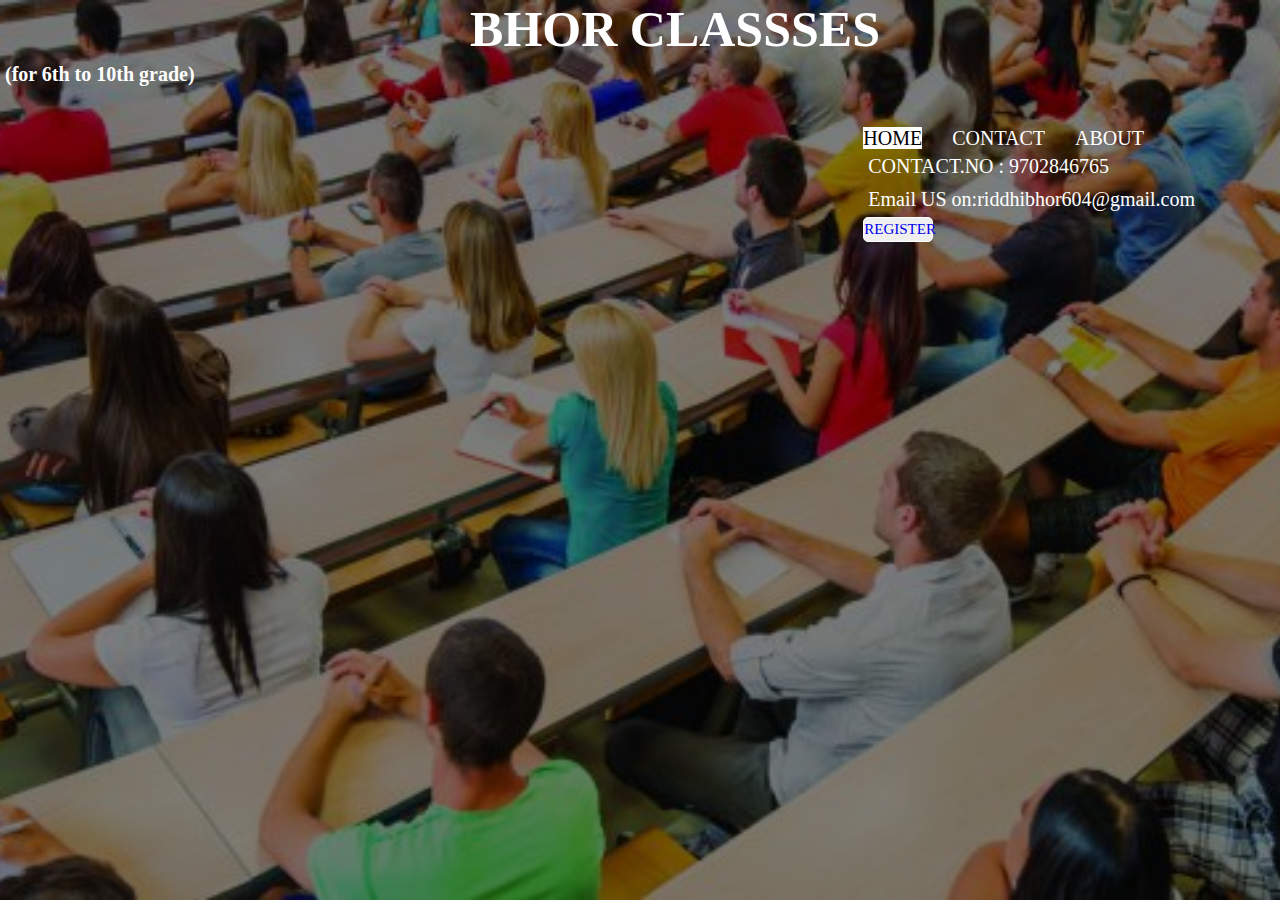
<file: index.html>
<!DOCTYPE html>
<html>
<head>
    <title>WEBDEV</title>
    <link rel="stylesheet" type="text/css" href="style.css">
</head>
<body>
   <header>
        <div class="main">
        	<div class="title">
              <h1>BHOR CLASSSES</h1>
              <h2><p style="color:white;">(for 6th to 10th grade) </h2>
        	</div>	<br></br>

            <ul> 
               <li class="active"><a href="indexx.html">HOME</a></li>&nbsp&nbsp&nbsp&nbsp&nbsp
               <li><a href="services.html">CONTACT</a></li>&nbsp&nbsp&nbsp&nbsp&nbsp
               <li><a href="contact.html">ABOUT</a></li>&nbsp&nbsp&nbsp&nbsp&nbsp
               <p>CONTACT.NO : 9702846765 </p>
               <P>Email US on:riddhibhor604@gmail.com</p>

               <button type="button" class="btn"><a href="http://localhost/register/new_form.php">REGISTER</a></button>&nbsp&nbsp&nbsp&nbsp&nbsp

            </ul>
        </div>
        
   </header>
</body>            
</html>
</file>
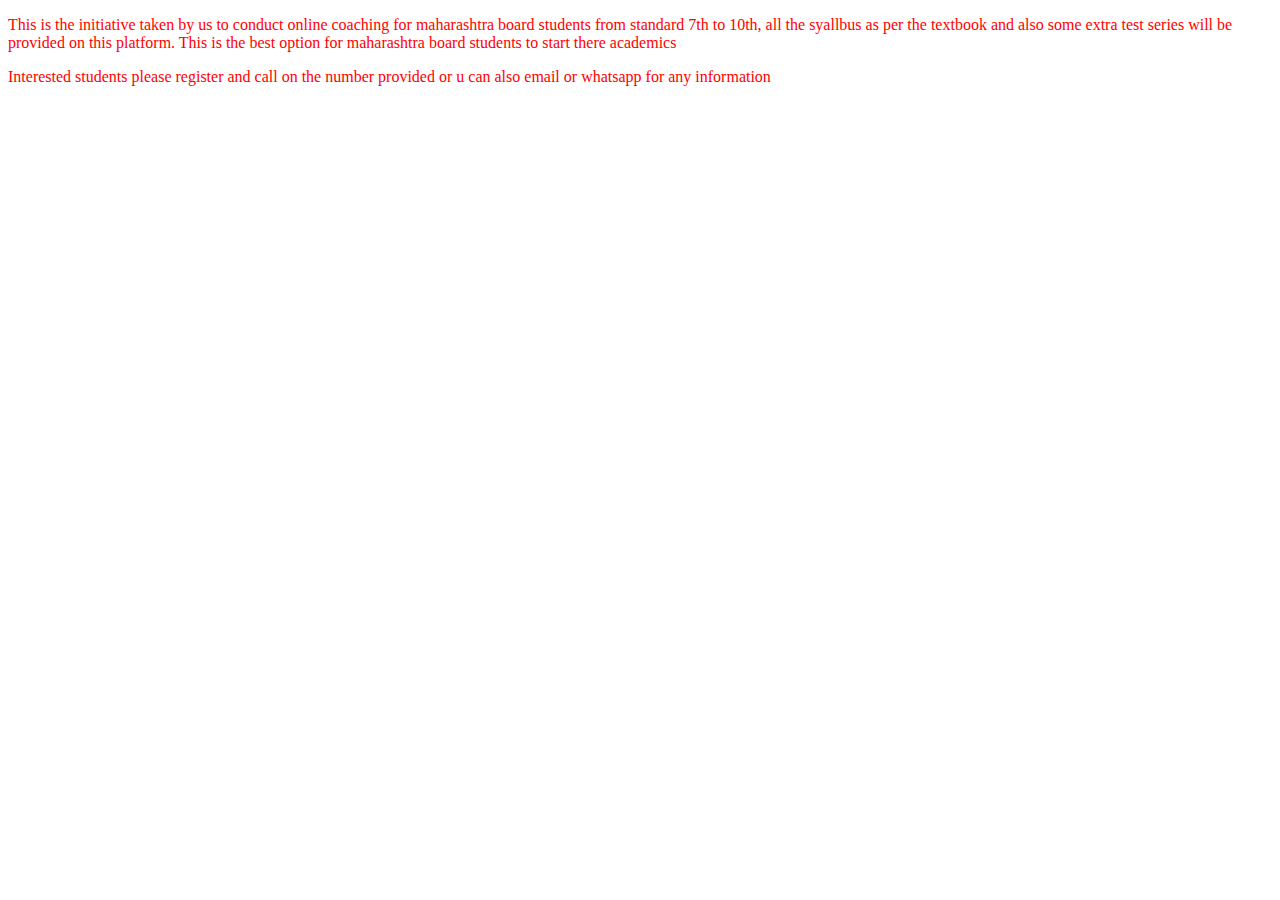
<file: contact.html>
<!DOCTYPE html>
<html>
<head>
	<title>ABOUT</title>
	<style>
		div {
  		background-image: url('bgg.jpg');
		}
	</style>
	<p><p style="color:red;">This is the initiative taken by us to conduct online coaching for maharashtra board students from standard 7th to 10th,
	all the syallbus as per the textbook and also some extra test series will be provided on this platform.
	This is the best option for maharashtra board students to start there academics </p>
	<p><p style="color:red;">Interested students please register and call on the number provided or u can also email or whatsapp for any information </p>
</head>
</html>
</file>
<file: style.css>
*{
	margin: 0;
	padding: 0; 
	font-family: cambria;
}

a{
	text-decoration: none;
}

header{
	background-image:linear-gradient(rgba(0,0,0,0.5),rgba(0,0,0,0.5)),url(11.jpg);
	height:  100vh;
	background-size: cover;
	background-position: center; 
}

ul{
	float: right;
	list-style-type: none;
	font-size: 20px;
}

ul li{
	display: inline-block;
}

ul li a{
	text-decoration: none;
	color: #fff;
	padding: 5px,10px;
	border: 1px solid tranparent;
	transition: 0.6s ease
}

ul li a:hover{
	background-color:#fff;
	color: #000;
}
ul li.active a{
	background-color:#fff;
	color: #000;

}
.main{
	max-width: 1200px;
	margin auto;
}	
5
.title{
	position: absolute;
	top: 30%;
	mix-blend-mode:70;
	transform: translate(-50%,-40%);
	color: #fff;
	font-size: 60px;
}

.botton{
	position: absolute;
	top: 60%;
	left: 50;
	transform: translate(-50%,-50%);
	
}
p{
	text-decoration-color: white;
	padding: 5px;
	color: #fff;
	font-size: 20px;
}

ul .btn{
	border: 1px solid #fff;
	/*padding: 10px,30px;*/
	color: #fff;
	font-size: 15px;
	text-decoration: none;
	border-radius: 5px;
	text-decoration: none;
	color: #000000;
	height: 25px;
	width: 70px;
}
h1{
	text-align: center;
	color: white;
	font-size: 50px;
	font-family: cambria;
	margin-left: 50px;
	padding-left: 100px;
}
</file>
